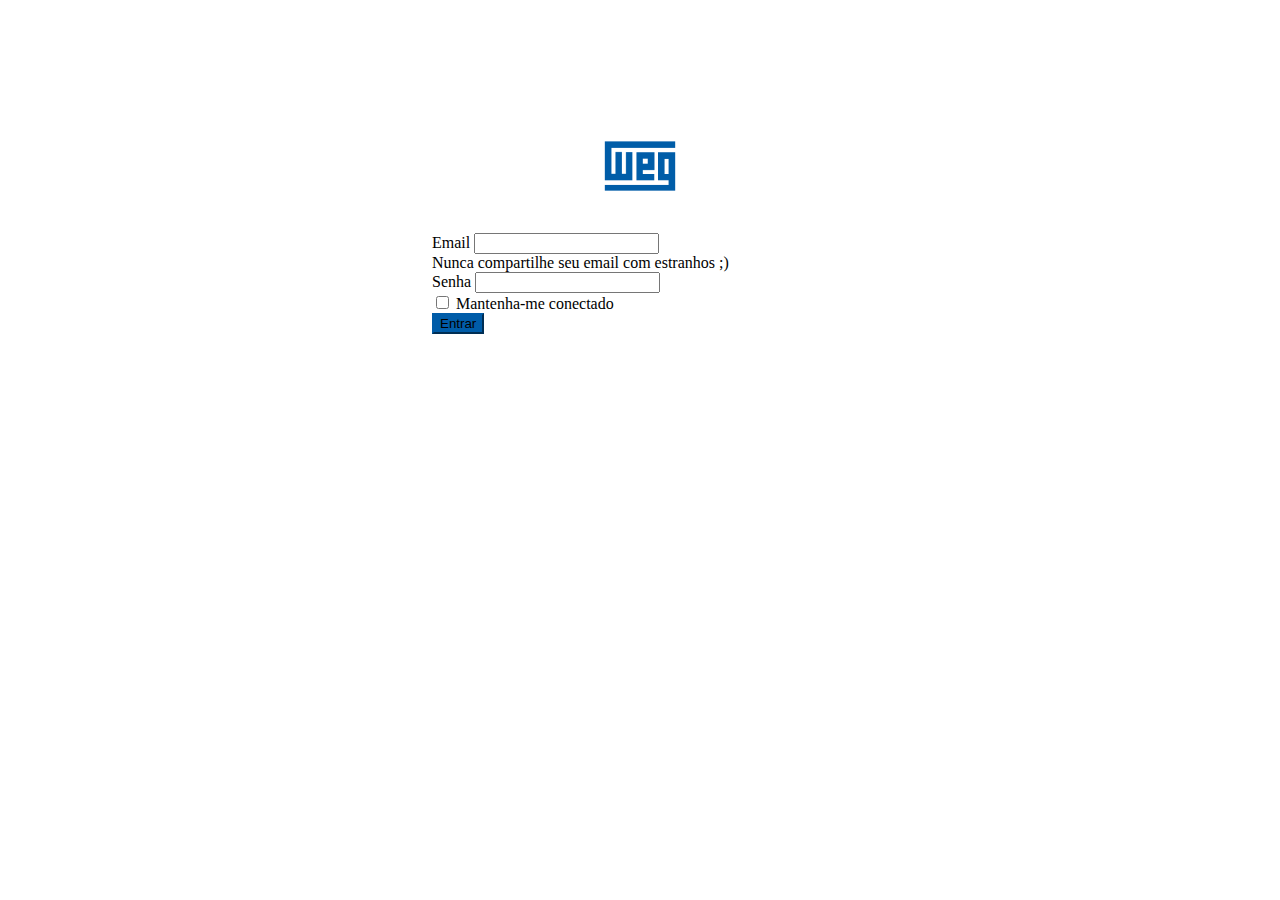
<file: index.html>
<!DOCTYPE html>
<html>

<head>
  <meta charset='utf-8'>
  <meta http-equiv='X-UA-Compatible' content='IE=edge'>
  <title>Login</title>
  <meta name='viewport' content='width=device-width, initial-scale=1'>
  <link rel="shortcut icon" href="img/logo-weg-pequeno.png">
  <link rel='stylesheet' type='text/css' media='screen' href='style/style.css'>
  <link href="https://cdn.jsdelivr.net/npm/bootstrap@5.0.0-beta3/dist/css/bootstrap.min.css" rel="stylesheet"
    integrity="sha384-eOJMYsd53ii+scO/bJGFsiCZc+5NDVN2yr8+0RDqr0Ql0h+rP48ckxlpbzKgwra6" crossorigin="anonymous">
</head>

<body>
  <header>

  </header>
  <main>

    <div class="card" style="width: 26rem;" id="card">
      <div class="card-body">
        <div id="title">
        <h5 class="card-title"><img src="img/logo-weg-pequeno.png" class="img-fluid" id="weg-logo"></h5>
      </div>
      <div id="error"></div>
        <form action="/" method="GET" id="form">
          <div class="mb-3">
            <label for="exampleInputEmail1" class="form-label">Email </label>
            <input type="text" class="form-control" id="exampleInputEmail1" aria-describedby="emailHelp" required>
            <div id="emailHelp" class="form-text">Nunca compartilhe seu email com estranhos ;)</div>
          </div>
          <div class="mb-3">
            <label for="exampleInputPassword1" class="form-label">Senha</label>
            <input type="password" class="form-control" id="exampleInputPassword1" required>
          </div>
          <div class="mb-3 form-check">
            <input type="checkbox" class="form-check-input" id="exampleCheck1">
            <label class="form-check-label" for="exampleCheck1">Mantenha-me conectado</label>
          </div>
          <button type="submit" class="btn btn-primary" id="btn-enter">Entrar</button>
        </form>
      </div>
    </div>

  </main>
  <footer>

  </footer>
  <script src='script/script.js'></script>
  <script src="https://cdn.jsdelivr.net/npm/bootstrap@5.0.0-beta3/dist/js/bootstrap.bundle.min.js"
    integrity="sha384-JEW9xMcG8R+pH31jmWH6WWP0WintQrMb4s7ZOdauHnUtxwoG2vI5DkLtS3qm9Ekf"
    crossorigin="anonymous"></script>
</body>

</html>
</file>
<file: style/style.css>
#weg-logo{
    height: 80px;
    width: 80px;
}

#card{
    margin-left: auto;
    margin-right: auto;
    margin-top: 10%;
}

#btn-enter{
    background-color: #005ca8;
    border-color: #005ca8;
}

#title {
    width: 100%;
    text-align: center;
}

#error {
    color: #DB4E61;
    font-size: 12px;
    font-family: Arial;
}
</file>
